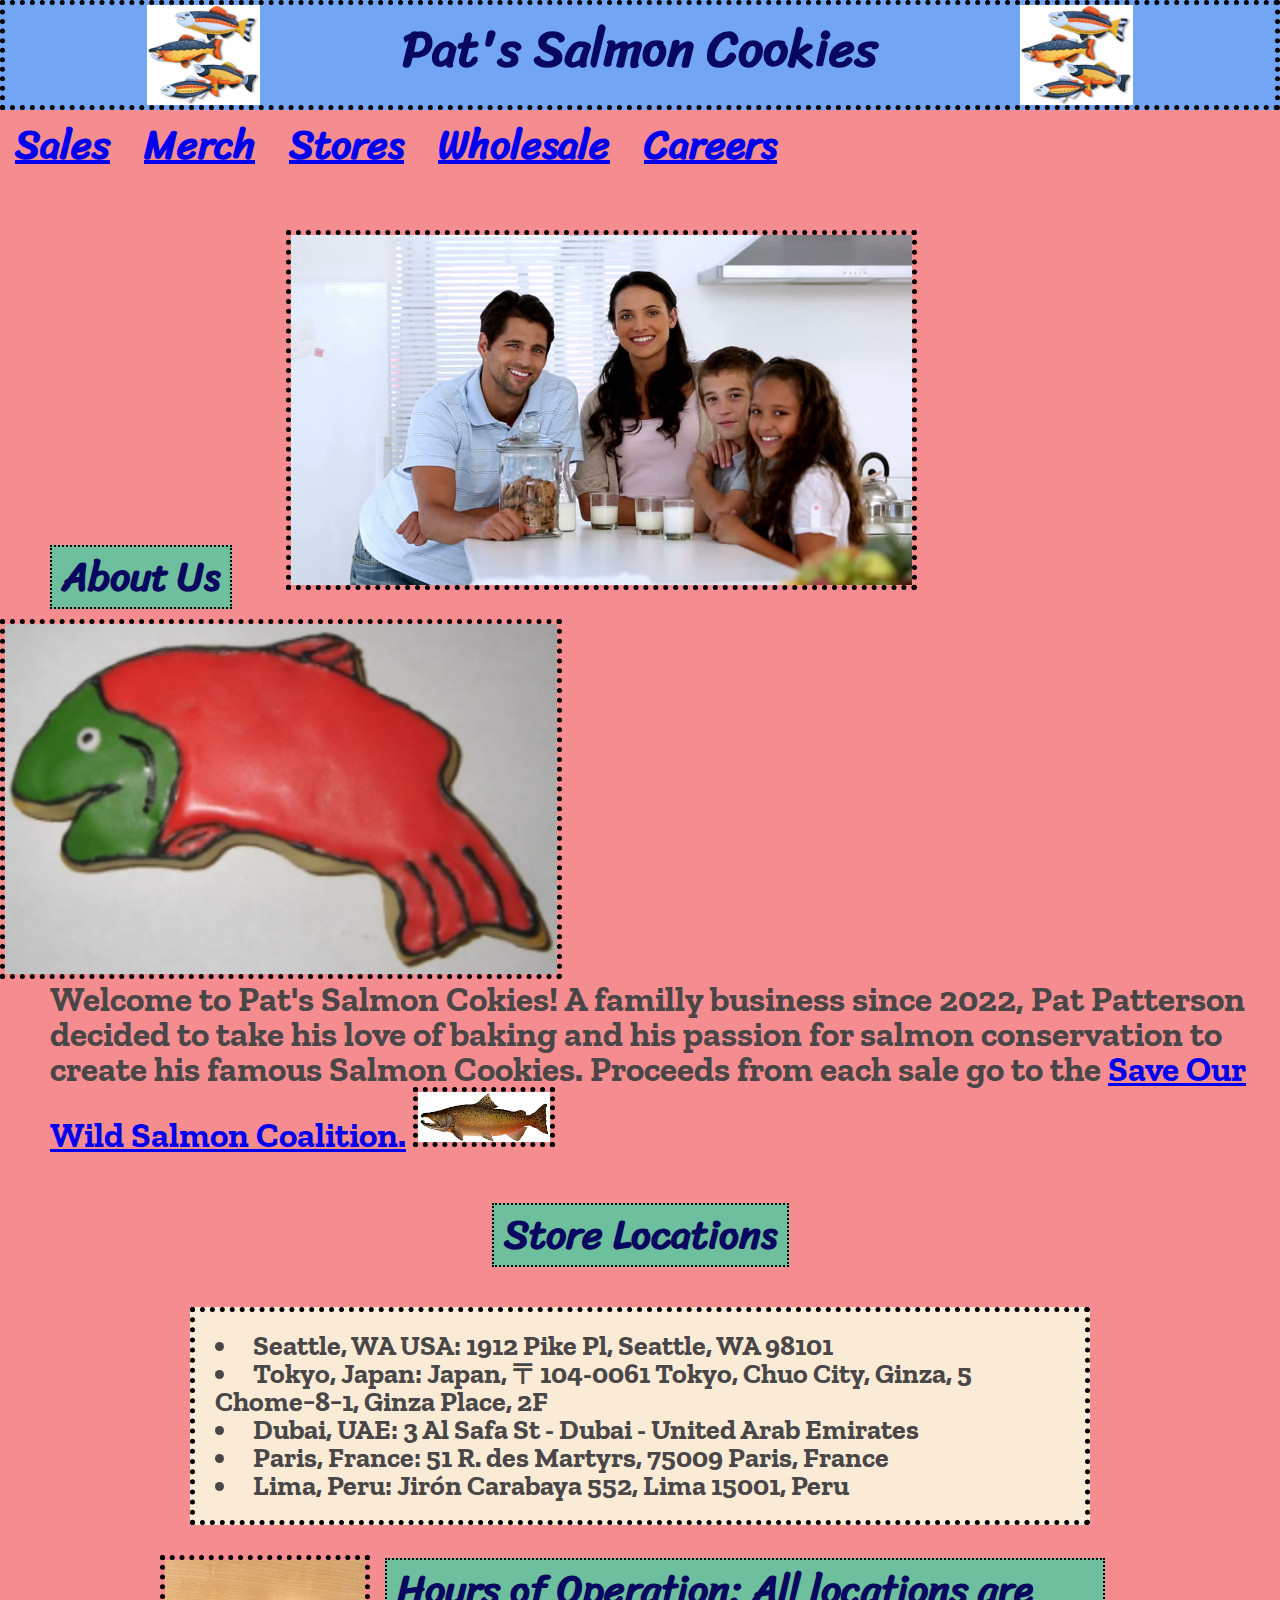
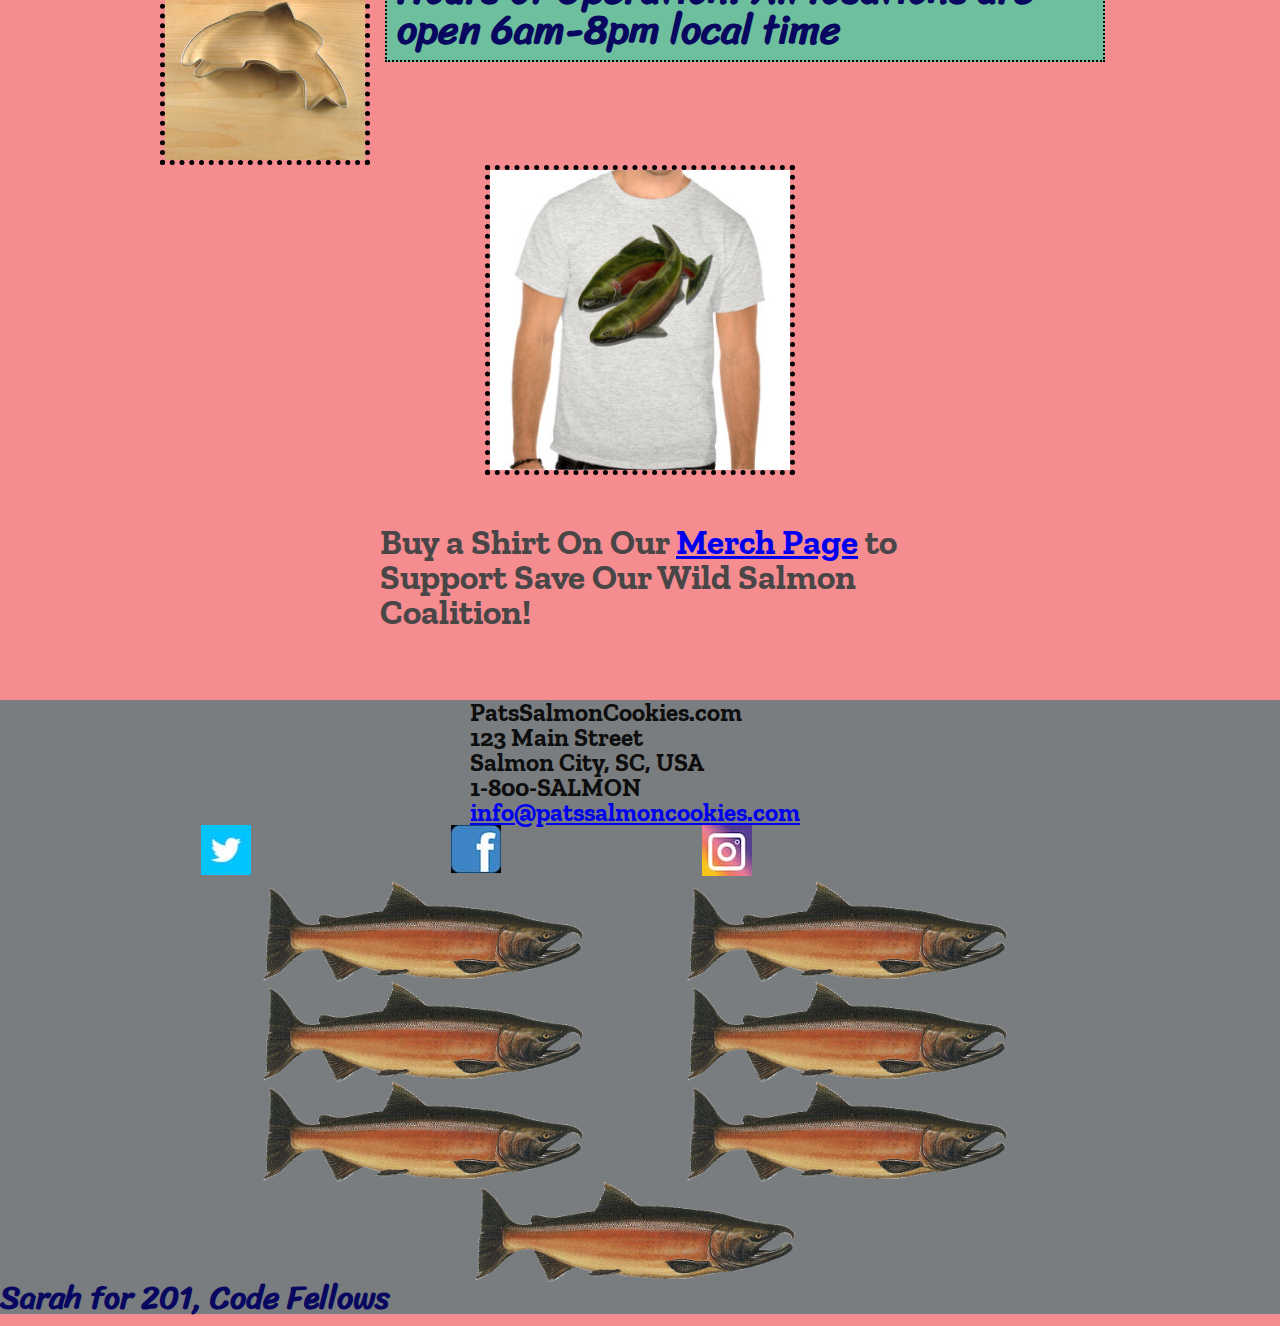
<file: index.html>
<!DOCTYPE html>
<html lang="en">

<head>
  <meta charset="UTF-8">
  <meta http-equiv="X-UA-Compatible" content="IE=edge">
  <meta name="viewport" content="width=device-width, initial-scale=1.0">
  <link rel="preconnect" href="https://fonts.googleapis.com">
  <link rel="preconnect" href="https://fonts.gstatic.com" crossorigin>
  <link href="https://fonts.googleapis.com/css2?family=Work+Sans:wght@200&display=swap" rel="stylesheet">
  <link rel="preconnect" href="https://fonts.googleapis.com">
  <link rel="preconnect" href="https://fonts.gstatic.com" crossorigin>
  <link href="https://fonts.googleapis.com/css2?family=Sriracha&display=swap" rel="stylesheet">
  <link rel="preconnect" href="https://fonts.googleapis.com">
<link rel="preconnect" href="https://fonts.gstatic.com" crossorigin>
<link href="https://fonts.googleapis.com/css2?family=Zilla+Slab:wght@300&display=swap" rel="stylesheet">

  <title>Sam's Salmon Cookies</title>
  <link rel="stylesheet" href="css/reset.css">
  <link rel="stylesheet" href="css/style.css">
</head>

<body>
  <header>
    <section>
      <img src="img/fish.png" alt="a photo of four colorful clay fish" height="100" alt="">

      <h1>Pat's Salmon Cookies</h1>
      
      <img src="img/fish.png" alt="a photo of four colorful clay fish" height="100" alt="">
    </section>

    <nav>
      <ul><a href="sales.html">Sales</a></ul>
      <ul><a href="#">Merch</a></ul>
      <ul><a href="#">Stores</a></ul>
      <ul><a href="#">Wholesale</a></ul>
      <ul><a href="#">Careers</a></ul>
    </nav>
  </header>

  <main>
    <secton id="About">
      <h1>About Us</h1>
      <img id="hero" src="img/family.png" alt ="a photo of Pat Patterson and his family" height="350"/>
      <img src="img/frosted-cookie.png" alt="a photo of a red and green frosted cookie in the shape of a salmon" height="350"/>
      <p>Welcome to Pat's Salmon Cokies! A familly business since 2022, Pat Patterson decided to take his love of baking and his passion for salmon conservation to create his famous Salmon Cookies. Proceeds from each sale go to the
        <a href="https://www.wildsalmon.org/about/save-our-wild-salmon-coalition.html">Save Our Wild Salmon
          Coalition.</a>   <img src="img/chinook.png" alt="a photo of a small chinook salmon" height="50"/></p>
      </section>


      <section id="Locations">
        <h1>Store Locations</h1>
        <ul>
         <li>Seattle, WA USA: 1912 Pike Pl, Seattle, WA 98101</li>
         <li>Tokyo, Japan: Japan, 〒104-0061 Tokyo, Chuo City, Ginza, 5 Chome−8−1, Ginza Place, 2F </li>
         <li>Dubai, UAE: 3 Al Safa St - Dubai - United Arab Emirates</li>
         <li>Paris, France: 51 R. des Martyrs, 75009 Paris, France</li>
         <li>Lima, Peru: Jirón Carabaya 552, Lima 15001, Peru</li>
         </ul>
         <img src="img/cutter.png" alt="a photo of a cookie cutter in the shape of a salmon" height="200"
      </section>


      <section id="Hours">
        <p>Hours of Operation: All locations are open 6am-8pm local time</p>
      </section>


      <section id="Shirt">
        <img src="img/shirt.jpg" alt="a photo of a heather grey teeshirt with two green and red salmon on the front" height="300" />
        <p>Buy a Shirt On Our <a href = "#">Merch Page</a> to Support Save Our Wild Salmon Coalition!</p>
      </section>
  </main>

  <footer>
    <section id="Contact">
      <ul style="list-style: none;">
        <li>PatsSalmonCookies.com</li>
        <li>123 Main Street</li>
        <li>Salmon City, SC, USA</li>
        <li>1-800-SALMON</li></l>
        <a href="#">info@patssalmoncookies.com</a></footer1>
      </ul>
    </section>

    <section id="Socials">
      <a href="twitter.com"><img src="img/twitter.jpg"></a>
      <a href="facebook.com"><img src="img/facebook.jpg"></a>
      <a href="instagram.com"><img src="img/instagram.jpg"></a>
    </section>

    <section id="salmon">
      <img src="img/salmon2.png" alt="a photo of a salmon" height="100" />
      <img src="img/salmon2.png" alt="a photo of a salmon" height="100" />
      <img src="img/salmon2.png" alt="a photo of a salmon" height="100" />
      <img src="img/salmon2.png" alt="a photo of a salmon" height="100" />
      <img src="img/salmon2.png" alt="a photo of a salmon" height="100" />
      <img src="img/salmon2.png" alt="a photo of a salmon" height="100" />
      <img src="img/salmon2.png" alt="a photo of a salmon" height="100" />

    </section>

    <p>Sarah for 201, Code Fellows</p>

  </footer>

  <script src="js/app.js"></script>
</body>
</html>
</file>
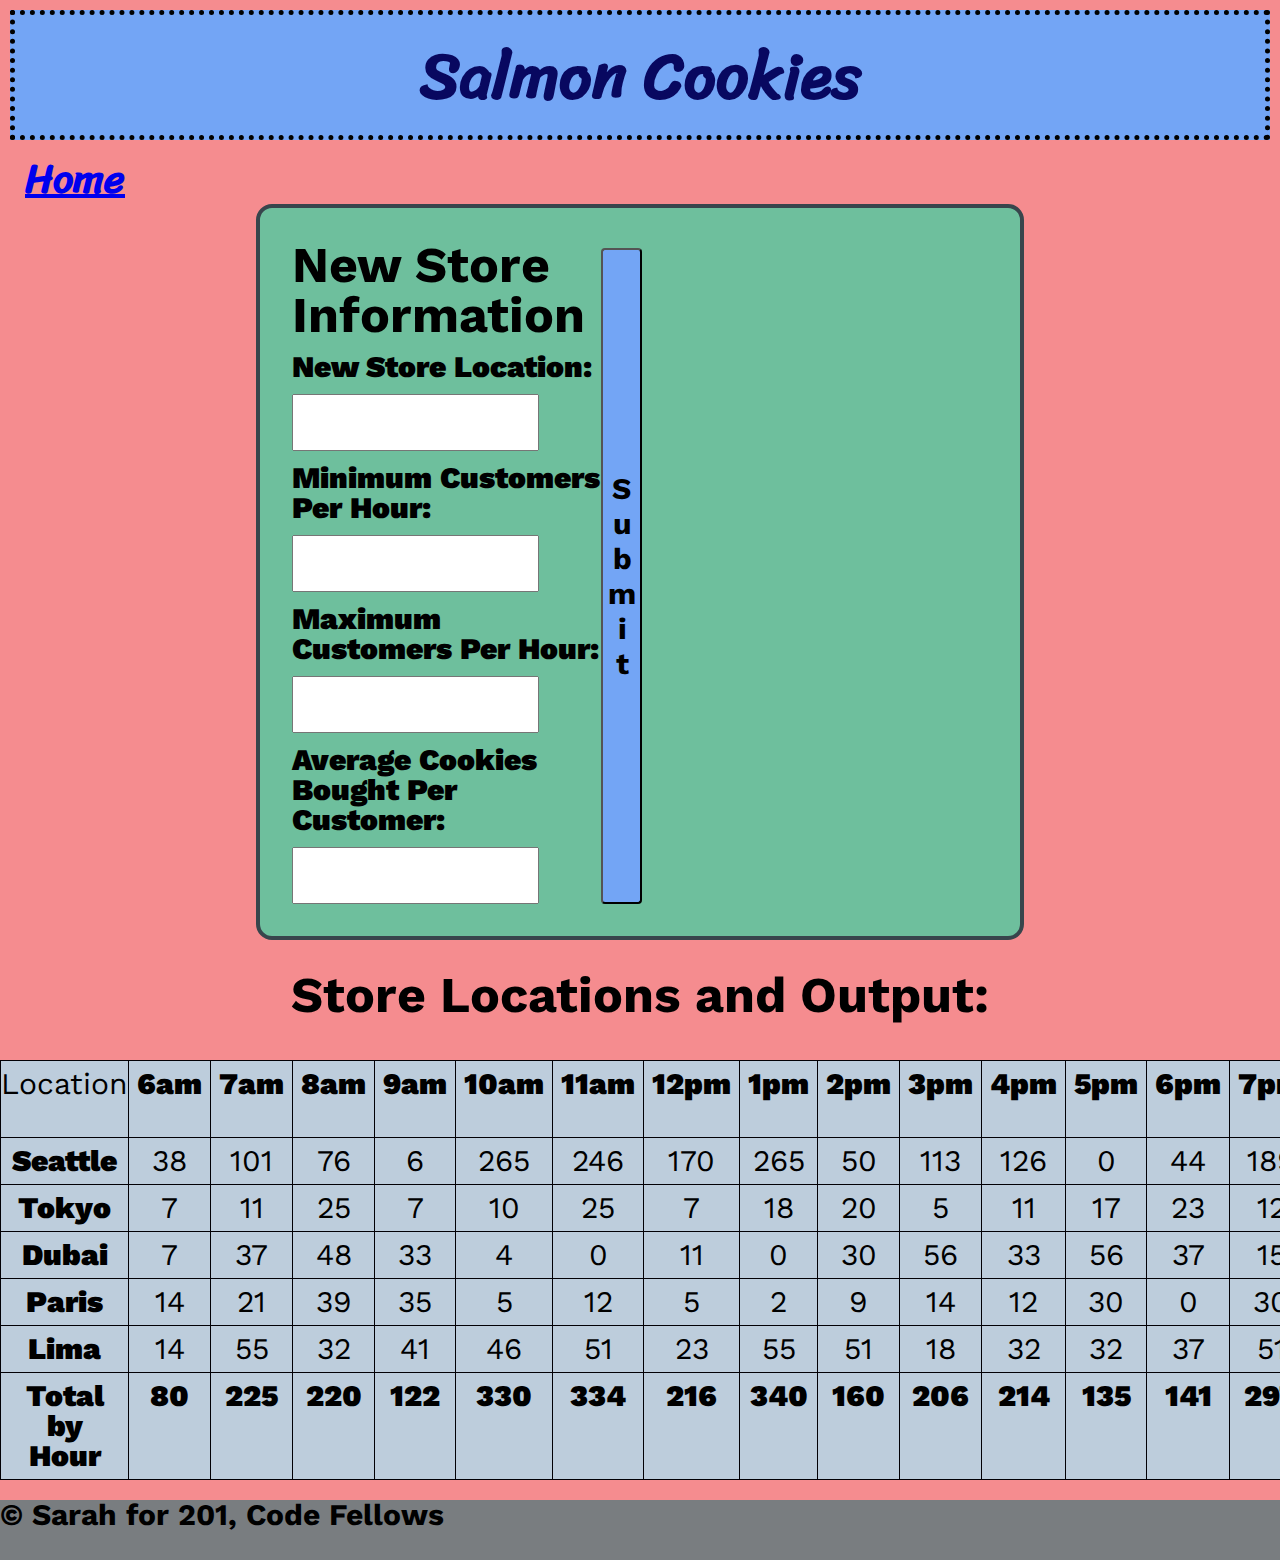
<file: sales.html>
<!DOCTYPE html>
<html lang="en">

<head>
  <meta charset="UTF-8">
  <meta http-equiv="X-UA-Compatible" content="IE=edge">
  <meta name="viewport" content="width=device-width, initial-scale=1.0">
  <link rel="preconnect" href="https://fonts.googleapis.com">
  <link rel="preconnect" href="https://fonts.gstatic.com" crossorigin>
  <link href="https://fonts.googleapis.com/css2?family=Work+Sans:wght@200&display=swap" rel="stylesheet">
  <link rel="preconnect" href="https://fonts.googleapis.com">
  <link rel="preconnect" href="https://fonts.gstatic.com" crossorigin>
  <link href="https://fonts.googleapis.com/css2?family=Sriracha&display=swap" rel="stylesheet">
  <link rel="preconnect" href="https://fonts.googleapis.com">
<link rel="preconnect" href="https://fonts.gstatic.com" crossorigin>
<link href="https://fonts.googleapis.com/css2?family=Zilla+Slab:wght@300&display=swap" rel="stylesheet">

  <title>Pat's Salmon Cookies</title>
  <link rel="stylesheet" href="css/reset.css">
  <link rel="stylesheet" href="css/styleSales.css">
</head>

<body>
  <header>
    <h1>Salmon Cookies</h1>
    <h2><a href="index.html">Home</a></h2>
  </header>

  <main>

    <form id="store-form">
      <fieldset>
        <legend>New Store Information</legend>

        <label for-"storeLocation">New Store Location: </label>
        <input type="text" id="storeLocation" name="storeLocation">

        <label for-"minCustomers">Minimum Customers Per Hour: </label>
        <input type="text" id="minCustomers" name="minCustomers">

        <label for-"maxCustomers">Maximum Customers Per Hour: </label>
        <input type="text" id="maxCustomers" name="maxCustomers">

        <label for-"avgBoughtPerHour">Average Cookies Bought Per Customer: </label>
        <input type="text" id="avgBoughtPerHour" name="avgBoughtPerHour">

      </fieldset>
      <button type="submit">Submit</button>
    </form>


    <h2>Store Locations and Output:</h2>

    <table id="sale-table"></table>

  </main>
  
  <footer>&copy; Sarah for 201, Code Fellows</footer>
  <script src="js/app.js"></script>


</body>

</html>
</file>
<file: css/style.css>
body {
  background-color: #f58c8f
}

header section {
  background-color: #73a5f5;
  height: 100px;
  margin: 0px;
  padding: 0px;
  border: 5px solid black;
  border-style:dotted;
  font-weight: bold;
  font-family: 'Sriracha', cursive;
  font-size: 50px;
  width:auto
}
header section h1 {
  font-size: 50px;
  margin-top: 20px;
  font-weight: bold;
  font-family: 'Sriracha', cursive;
  color: rgb(8, 8, 96);
}

header nav ul { 
display: inline-block;
padding: 15px;
list-style-type: none;
text-align: left;
font-size: 40px;
color: rgb(8, 8, 96);
margin-top: 0px;
margin-bottom: 50px;
font-family: 'Sriracha', cursive;
font-weight: bold;
}

#About img{
  border:5px solid black;
  border-style: dotted;
}

#About h1 {
  font-family: 'Sriracha', cursive;
  color: rgb(8, 8, 96);
  font-size: 40px;
  font-weight: bold;
  text-align: left;
  padding-top: 10px;
  margin-bottom: 10px;
  border: 2px solid black;
  border-style: dotted;
  background-color:hsl(155, 39%, 59%);
  padding: 10px;
}

#About p {
  padding-left: 50px;
  font-family: 'Zilla Slab', serif;
  color: rgb(72, 70, 70);
  font-size: 35px;
  font-weight: bold;
}

#Locations h1{
font-family: 'Sriracha', cursive;
color: rgb(8, 8, 96);
font-size: 40px;
font-weight: bold;
text-align: left;
padding-top: 10px;
margin-bottom: 10px;
border: 2px solid black;
border-style: dotted;
background-color: hsl(155, 39%, 59%);
padding: 10px;

}

#Locations ul {
  font-size: 1.75em;
  font-family: 'Zilla Slab', serif;
  color: rgb(72, 70, 70);
  font-weight: bold;
  margin-bottom: 15px;
  background-color: antiquewhite; 
  border: 5px solid black;
  border-style: dotted;
  list-style-type: disc;
  list-style-position:inside;
  padding: 20px;
  margin: 30px; 
  display: inline-block;
}

#Hours p{
  font-family: 'Sriracha', cursive;
  color: rgb(8, 8, 96);
  font-size: 40px;
  font-weight: bold;
  text-align: left;
  padding-top: 10px;
  margin-bottom: 100px;
  border: 2px solid black;
  border-style: dotted;
  background-color: hsl(155, 39%, 59%);
  padding: 10px;
}
main h1 {
  margin: 50px; 
  display: inline-block;
}

#Shirt p {
  margin: 50px;
}

section {
  width: 75%;
  margin: auto;
  display: flex;
  justify-content: space-evenly;
  flex-wrap: wrap;
}


footer {
  font-family: 'Sriracha', cursive;
  color: rgb(8, 8, 96);
  font-size: 2em;
  font-weight: bold;
  padding: top 15px;
  text-align: left;
  padding-right: 10px;
  height: 75px;
  background-color: #797d80;
  margin-top: 20px;
  text-align:left;
  float: left;
  width:auto;
  height: auto;
}

#Contact {
  font-family: 'Zilla Slab', serif;
  color: rgb(14, 14, 14);
  font-size: 25px;
  font-weight: bold;
  text-align:left;
}

#Socials {
  text-align: left;
  padding: 0px;
  margin: 0px;
}
</file>
<file: css/styleSales.css>
header h1 {
  font-size: 12px solid black;
  font-weight: 1000;
  font-family: 'Sriracha', cursive;
  color: rgb(8, 8, 96);
}

header h2 {
  font-family: 'Sriracha', cursive;
  color: rgb(8, 8, 96);
  font-weight: 600;
  font-size: 40px; 
}

body {
  background-color: #f58c8f
}

header {
  background-color: #73a5f5;
  height: 100px;
  margin: 10px;
  padding: 10px;
  border: 5px solid black;
  border-style:dotted;
}

h1 {
  font-family: 'Work Sans', sans-serif;
  background-color: inherit;
  font-size: 4em;
  text-align: center;
  padding-top: 20px;
  margin-bottom: 50px;
}

form {
  font-family: 'Work Sans', sans-serif;
  box-sizing: border-box;
  padding: 2rem;
  width: 60%;
  margin: auto;
  margin-top: 4rem;
  border-radius: 1rem;
  background-color: hsl(155, 39%, 59%);
  border: 4px solid hsl(202, 15%, 26%);
  display: grid;
  grid-template-columns: 1fr 1.25fr;
}

form legend {
  font-size: 50px;
  font-weight: 700;
}

form p {
  font-size: 2rem;
  margin-top: 0.5rem;
}

form label {
  display: inline-block;
  font: sans-serif;
  font-size: 30px;
  font-weight: 1000;
  margin-top: 0.75rem;
  margin-bottom: 0.75rem;
}

input[type="text"] {
  font-size: 2rem;
  font-weight: 400;
  display: block;
  box-sizing: border-box;
  width: 80%;
  padding: 0.5rem 0.75rem;
}

button {
  width:fit-content;
  margin-top: 0.5rem;
  border-radius: 0.25rem;
  cursor: pointer;
  background-color: #73a5f5;
  font-family: 'Work Sans', sans-serif;
  font-size: 30px;
  font-weight: bold;
  writing-mode:vertical-rl;
  text-orientation:upright;
}

/* button[type="submit"] {
  background-color: hsl(213, 73%, 50%);
  color: white;
  font-family: 'Work Sans', sans-serif;
  font-size: 15px; 
  line-height: 2; 
  padding: 1.5em;
  border-width: 2px; 
  border-style: solid black;
  width: 10%;
  display:inline-flex;
}

button[type="submit"]:hover {
  background-color: hsl(213, 73%, 40%); */

main>h2 {
  font-family: 'Work Sans', sans-serif;
  font-size: 50px;
  font-weight: 700;
  width: max-content;
  padding: 30px;
  margin: auto;
  margin-bottom: 10px;
}

section {
  width: 75%;
  margin: auto;
  display: flex;
  justify-content: space-evenly;
  flex-wrap: wrap;
}

article {
  border: 5px double #020005;
  background-color: #75abe9;
  padding: 30px;
  margin-top: 30px;
}

article h2 {
  font-family: 'Work Sans', sans-serif;
  font-size: 1.75em;
  padding-bottom: 10px;
  text-decoration: underline;
}

p {
  font-size: 1.25em;
  font-family: 'Work Sans', sans-serif;
  margin-bottom: 15px;
}

ul {
  font-size: 1.75em;
  font-family: 'Work Sans', sans-serif;
  list-style-type: disc;
  list-style-position: inside;
  margin-bottom: 15px;
}

li {
  font-family: 'Work Sans', sans-serif;
  font-size: .75em;
  margin-top: 15px;

}

img {
  margin-bottom: 30px;
}

table * {
  font-family: 'Work Sans', sans-serif;
  font-size: 30px; 
  background-color: #bdcddc;
  border: 1px double #020005;
  padding: 8px;
  text-align: center;
  margin-left: auto;
  margin-right: auto;
  margin-bottom: 100px; 
  
}

#sale-table {
  margin-left: auto;
  margin-right: auto;
}

th {
  font-weight:900;
}

td {
  text-align: center;
}


footer {
  font-family: 'Work Sans', sans-serif;
  font-size: 30px;
  font-weight: 1000;
  font-weight:bold;
  padding: top 50px;
  vertical-align: middle;
  text-align: left;
  padding-right: 10px;
  height: 60px;
  background-color: #797d80;
  margin-top: 20px;
}
</file>
